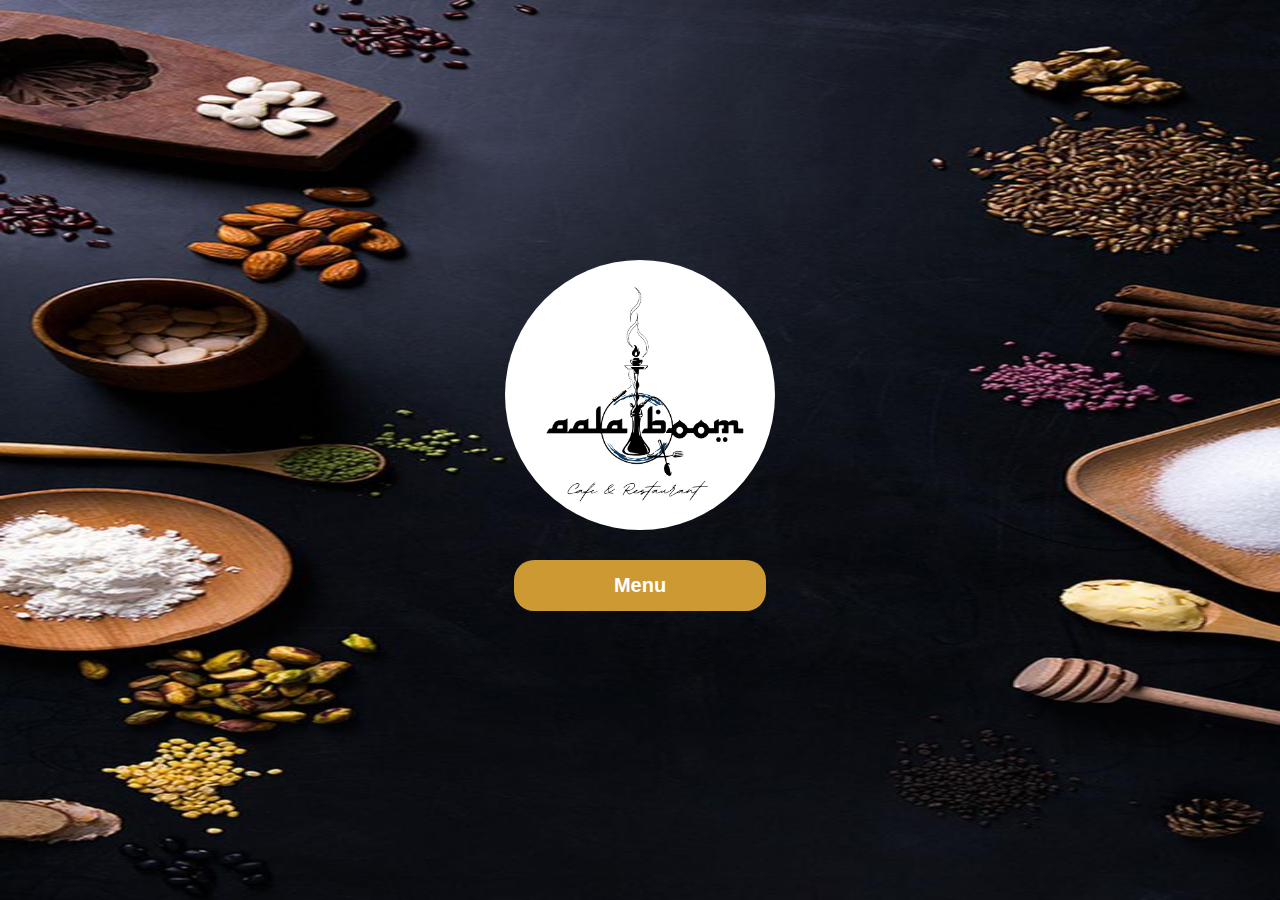
<file: index.html>
<!DOCTYPE html>
<html lang="en">

<head>
    <meta charset="UTF-8">
    <meta http-equiv="X-UA-Compatible" content="IE=edge">
    <meta name="viewport" content="width=device-width, initial-scale=1.0">
    <!-- <link rel="stylesheet" href="style.scss"> -->
    <link rel="stylesheet" href="style.css">
    <title>cafe</title>

    <style>
        * {
            margin: 0;
            padding: 0;
            box-sizing: border-box;
        }

        html {
            font-size: 10px;
        }

        body {
            background-image: url('bg.jpeg');
            background-repeat: no-repeat;
            background-size: 100% 100%;
            font-family: sans-serif;
            height: 100vh;

        }

        main {
            display: flex;
            flex-direction: column;
            justify-content: center;
            align-items: center;
            height: 100vh;
        }

        .white_circle {
            width: 270px;
            height: 270px;
            border-radius: 50%;
            background-color: #fff;
            display: flex;
            justify-content: center;
            align-items: center;
            padding: 3rem;

        }

        .white_circle img {
            width: 100%;
            height: auto;
            padding-left: 1rem;
        }

        .menu_button {
            background-color: #cc9933;
            border: none;
            padding: 1.4rem 10rem;
            margin: 3rem 0;
            border-radius: 20px;
            color: #fff;
            font-size: 2rem;
            font-weight: 600;
        }

        .menu_button:hover {
            background-color: #87641e;
        }

        .menuList {
            position: relative;
        }

        .menuList:after {
            content: '';
            position: absolute;
            width: 100%;
            height: 1px;
            background: black;
            top: 100%;
            left: 0;
        }
    </style>
</head>

<body>
    <main>
        <section class="menu_modal_section">
            <div id="modal-container">
                <div class="modal-background">
                    <div class="modal menu_modal">
                        <ul>
                            <li><a href="sheesha.html" class="menuList">Sheesha menu</a></li>
                            <li> <a href="food.html" class="menuList">Food menu</a></li>
                            <li><a href="beverageMenu.html" class="menuList">Beverage menu</a></li>
                            <li><a href="indoorGames.html" class="menuList">Indoor games</a></li>
                        </ul>
                    </div>
                </div>
            </div>
        </section>
        <section class="white_circle">
            <img src="logo.png" alt="logo">
        </section>
        <section class="buttons">
            <button id="one" class="menu_button button">Menu</button>
        </section>
    </main>
</body>
<script src="https://ajax.googleapis.com/ajax/libs/jquery/3.6.0/jquery.min.js"></script>
<!-- <script src="main.js"></script> -->
<script>
    $('.button').click(function () {
        var buttonId = $(this).attr('id');
        $('#modal-container').removeAttr('class').addClass(buttonId);
        $('body').addClass('modal-active');
        console.log("in");
    })

    $('#modal-container').click(function () {
        $(this).addClass('out');
        $('body').removeClass('modal-active');
        console.log("out");
    });
</script>

</html>
</file>
<file: style.css>
* {
    box-sizing: border-box;
  }
  
  html, body {
    min-height: 100%;
    height: 100%;
    background-image: url(http://theartmad.com/wp-content/uploads/Dark-Grey-Texture-Wallpaper-5.jpg);
    background-size: cover;
    background-position: top center;
    font-family: helvetica neue, helvetica, arial, sans-serif;
    font-weight: 200;
  }
  html.modal-active, body.modal-active {
    overflow: hidden;
  }
  a{
    text-decoration: none;
    color: inherit;
    cursor: pointer;
  }
  ul li {
    list-style: none;
  }
  .menu_modal ul{
    display: flex;
    flex-direction: column;
    gap: 1rem;
  }
  .menu_modal a{
      display: block;
      font-size: 2rem;
      text-transform: uppercase;
      letter-spacing: 1px;
  }
  .menu_modal a:hover{
    color: #cc9933;
  }
  #modal-container {
    position: fixed;
    display: table;
    height: 100%;
    width: 100%;
    top: 0;
    left: 0;
    transform: scale(0);
    z-index: 1;
  }
  #modal-container.one {
    transform: scaleY(0.01) scaleX(0);
    -webkit-animation: unfoldIn 1s cubic-bezier(0.165, 0.84, 0.44, 1) forwards;
            animation: unfoldIn 1s cubic-bezier(0.165, 0.84, 0.44, 1) forwards;
  }
  #modal-container.one .modal-background .modal {
    transform: scale(0);
    -webkit-animation: zoomIn 0.5s 0.8s cubic-bezier(0.165, 0.84, 0.44, 1) forwards;
            animation: zoomIn 0.5s 0.8s cubic-bezier(0.165, 0.84, 0.44, 1) forwards;
  }
  #modal-container.one.out {
    transform: scale(1);
    -webkit-animation: unfoldOut 1s 0.3s cubic-bezier(0.165, 0.84, 0.44, 1) forwards;
            animation: unfoldOut 1s 0.3s cubic-bezier(0.165, 0.84, 0.44, 1) forwards;
  }
  #modal-container.one.out .modal-background .modal {
    -webkit-animation: zoomOut 0.5s cubic-bezier(0.165, 0.84, 0.44, 1) forwards;
            animation: zoomOut 0.5s cubic-bezier(0.165, 0.84, 0.44, 1) forwards;
  }
  
  #modal-container .modal-background {
    display: table-cell;
    background: rgba(0, 0, 0, 0.8);
    text-align: center;
    vertical-align: middle;
  }
  #modal-container .modal-background .modal {
    background: white;
    padding: 50px;
    display: inline-block;
    border-radius: 3px;
    font-weight: 300;
    position: relative;
  }
  #modal-container .modal-background .modal h2 {
    font-size: 25px;
    line-height: 25px;
    margin-bottom: 15px;
  }
  #modal-container .modal-background .modal p {
    font-size: 18px;
    line-height: 22px;
  }
  #modal-container .modal-background .modal .modal-svg {
    position: absolute;
    top: 0;
    left: 0;
    height: 100%;
    width: 100%;
    border-radius: 3px;
  }
  #modal-container .modal-background .modal .modal-svg rect {
    stroke: #fff;
    stroke-width: 2px;
    stroke-dasharray: 778;
    stroke-dashoffset: 778;
  }
  
  .content {
    min-height: 100%;
    height: 100%;
    background: white;
    position: relative;
    z-index: 0;
  }
  .content h1 {
    padding: 75px 0 30px 0;
    text-align: center;
    font-size: 30px;
    line-height: 30px;
  }
  .content .buttons {
    max-width: 800px;
    margin: 0 auto;
    padding: 0;
    text-align: center;
  }
  .content .buttons .button {
    display: inline-block;
    text-align: center;
    padding: 10px 15px;
    margin: 10px;
    background: red;
    font-size: 18px;
    background-color: #efefef;
    border-radius: 3px;
    box-shadow: 0 1px 2px rgba(0, 0, 0, 0.3);
    cursor: pointer;
  }
  .content .buttons .button:hover {
    color: white;
    background: #009bd5;
  }
  
  @-webkit-keyframes unfoldIn {
    0% {
      transform: scaleY(0.005) scaleX(0);
    }
    50% {
      transform: scaleY(0.005) scaleX(1);
    }
    100% {
      transform: scaleY(1) scaleX(1);
    }
  }
  
  @keyframes unfoldIn {
    0% {
      transform: scaleY(0.005) scaleX(0);
    }
    50% {
      transform: scaleY(0.005) scaleX(1);
    }
    100% {
      transform: scaleY(1) scaleX(1);
    }
  }
  @-webkit-keyframes unfoldOut {
    0% {
      transform: scaleY(1) scaleX(1);
    }
    50% {
      transform: scaleY(0.005) scaleX(1);
    }
    100% {
      transform: scaleY(0.005) scaleX(0);
    }
  }
  @keyframes unfoldOut {
    0% {
      transform: scaleY(1) scaleX(1);
    }
    50% {
      transform: scaleY(0.005) scaleX(1);
    }
    100% {
      transform: scaleY(0.005) scaleX(0);
    }
  }
  @-webkit-keyframes zoomIn {
    0% {
      transform: scale(0);
    }
    100% {
      transform: scale(1);
    }
  }
  @keyframes zoomIn {
    0% {
      transform: scale(0);
    }
    100% {
      transform: scale(1);
    }
  }
  @-webkit-keyframes zoomOut {
    0% {
      transform: scale(1);
    }
    100% {
      transform: scale(0);
    }
  }
  @keyframes zoomOut {
    0% {
      transform: scale(1);
    }
    100% {
      transform: scale(0);
    }
  }
</file>
